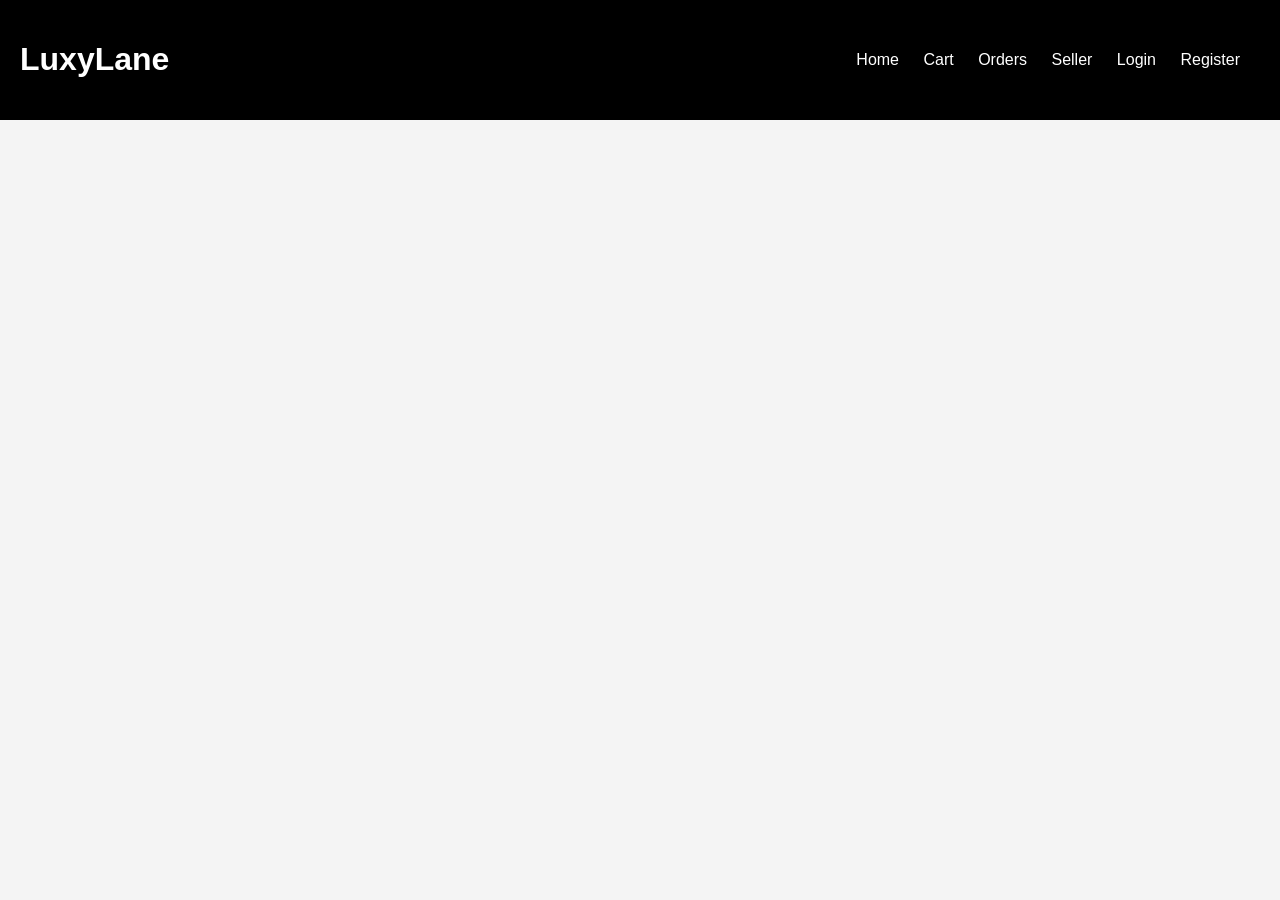
<file: FRONTEND/index.html>
<!DOCTYPE html>
<html>

<head>

    <title>LuxyLane</title>

    <style>

        body{
            font-family:Arial;
            margin:0;
            background:#f4f4f4;
        }

        header{
            background:black;
            color:white;
            padding:20px;
            display:flex;
            justify-content:space-between;
            align-items:center;
        }

        nav a{
            color:white;
            margin-left:20px;
            text-decoration:none;
        }

        .products{
            display:flex;
            flex-wrap:wrap;
            gap:20px;
            padding:20px;
        }

        .product-card{
            background:white;
            padding:20px;
            width:250px;
            border-radius:10px;
        }

        img{
            width:100%;
            height:200px;
            object-fit:cover;
        }

        button{
            width:100%;
            padding:10px;
            background:black;
            color:white;
            border:none;
            margin-top:10px;
            cursor:pointer;
        }

        #username{
            margin-left:20px;
            color:yellow;
        }

    </style>

</head>

<body>

<header>

    <h1>LuxyLane</h1>

    <nav>

        <a href="./index.html">
            Home
        </a>

        <a href="./pages/cart.html">
            Cart
        </a>

        <a href="./pages/orders.html">
            Orders
        </a>

        <a href="./pages/seller-dashboard.html">
            Seller
        </a>

        <a href="./pages/login.html"
        id="login-link">

            Login

        </a>

        <a href="./pages/register.html">

            Register

        </a>

        <a href="#"
        onclick="logout()"
        id="logout-link"
        style="display:none;">

            Logout

        </a>

        <span id="username">

        </span>

    </nav>

</header>

<section
class="products"
id="products-container">

</section>

<script>

let username =
localStorage.getItem("username");

if(username){

    document.getElementById(
        "username"
    ).innerText =

    "Hi, " + username;

    document.getElementById(
        "login-link"
    ).style.display = "none";

    document.getElementById(
        "logout-link"
    ).style.display = "inline";
}

function logout(){

    localStorage.clear();

    alert("Logged Out");

    window.location.reload();
}

async function fetchProducts(){

    let response = await fetch(
        "https://luxylane-backend.onrender.com/products"
    );

    let products = await response.json();

    let container =
    document.getElementById(
        "products-container"
    );

    container.innerHTML = "";

    products.forEach((product) => {

        container.innerHTML += `

        <div class="product-card">

            <img src="${product.image}">

            <h2>${product.name}</h2>

            <h3>₹${product.price}</h3>

            <p>${product.description}</p>

            <button onclick='addToCart(${JSON.stringify(product)})'>
                Add To Cart
            </button>

        </div>

        `;

    });

}

function addToCart(product){

    let cart =
    JSON.parse(localStorage.getItem("cart")) || [];

    cart.push(product);

    localStorage.setItem(
        "cart",
        JSON.stringify(cart)
    );

    alert("Added To Cart");
}

fetchProducts();

</script>

</body>

</html>
</file>
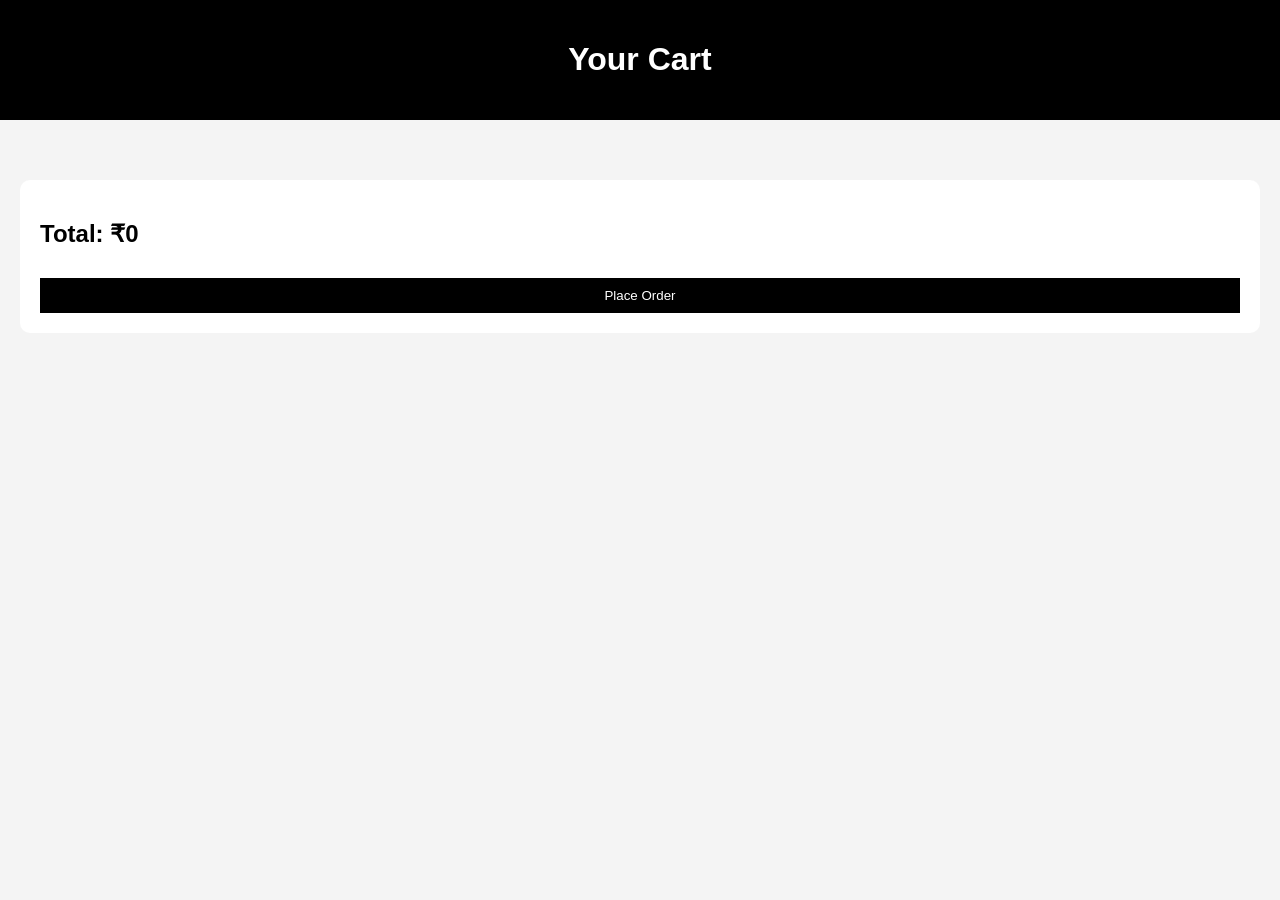
<file: FRONTEND/pages/cart.html>
<!DOCTYPE html>
<html>

<head>

    <title>Cart - LuxyLane</title>

    <style>

        body{
            font-family:Arial;
            margin:0;
            background:#f4f4f4;
        }

        header{
            background:black;
            color:white;
            padding:20px;
            text-align:center;
        }

        .cart-container{
            display:flex;
            flex-wrap:wrap;
            gap:20px;
            padding:20px;
        }

        .cart-card{
            background:white;
            width:250px;
            padding:20px;
            border-radius:10px;
        }

        img{
            width:100%;
            height:200px;
            object-fit:cover;
        }

        button{
            width:100%;
            padding:10px;
            background:black;
            color:white;
            border:none;
            margin-top:10px;
            cursor:pointer;
        }

        .checkout-box{
            background:white;
            padding:20px;
            margin:20px;
            border-radius:10px;
        }

    </style>

</head>

<body>

<header>

    <h1>Your Cart</h1>

</header>

<section
class="cart-container"
id="cart-container">

</section>

<div class="checkout-box">

    <h2 id="total-price">
        Total: ₹0
    </h2>

    <button onclick="placeOrder()">
        Place Order
    </button>

</div>

<script>

let cart =
JSON.parse(localStorage.getItem("cart")) || [];

let token =
localStorage.getItem("token");

let container =
document.getElementById("cart-container");

let total = 0;

container.innerHTML = "";

cart.forEach((product) => {

    total += Number(product.price);

    container.innerHTML += `

    <div class="cart-card">

        <img src="${product.image}">

        <h2>${product.name}</h2>

        <h3>₹${product.price}</h3>

        <p>${product.description}</p>

    </div>

    `;

});

document.getElementById(
    "total-price"
).innerText =

"Total: ₹" + total;

async function placeOrder(){

    if(!token){

        alert("Please Login First");

        return;
    }

    let response = await fetch(

        "https://luxylane-backend.onrender.com/products",

        {

            method:"POST",

            headers:{

                "Content-Type":"application/json",

                "Authorization": token
            },

            body: JSON.stringify({

                products: cart,

                totalPrice: total

            })

        }

    );

    let data = await response.text();

    alert(data);

    if(
        data ===
        "Order Placed Successfully"
    ){

        localStorage.removeItem("cart");

        window.location.reload();
    }
}

</script>

</body>

</html>
</file>
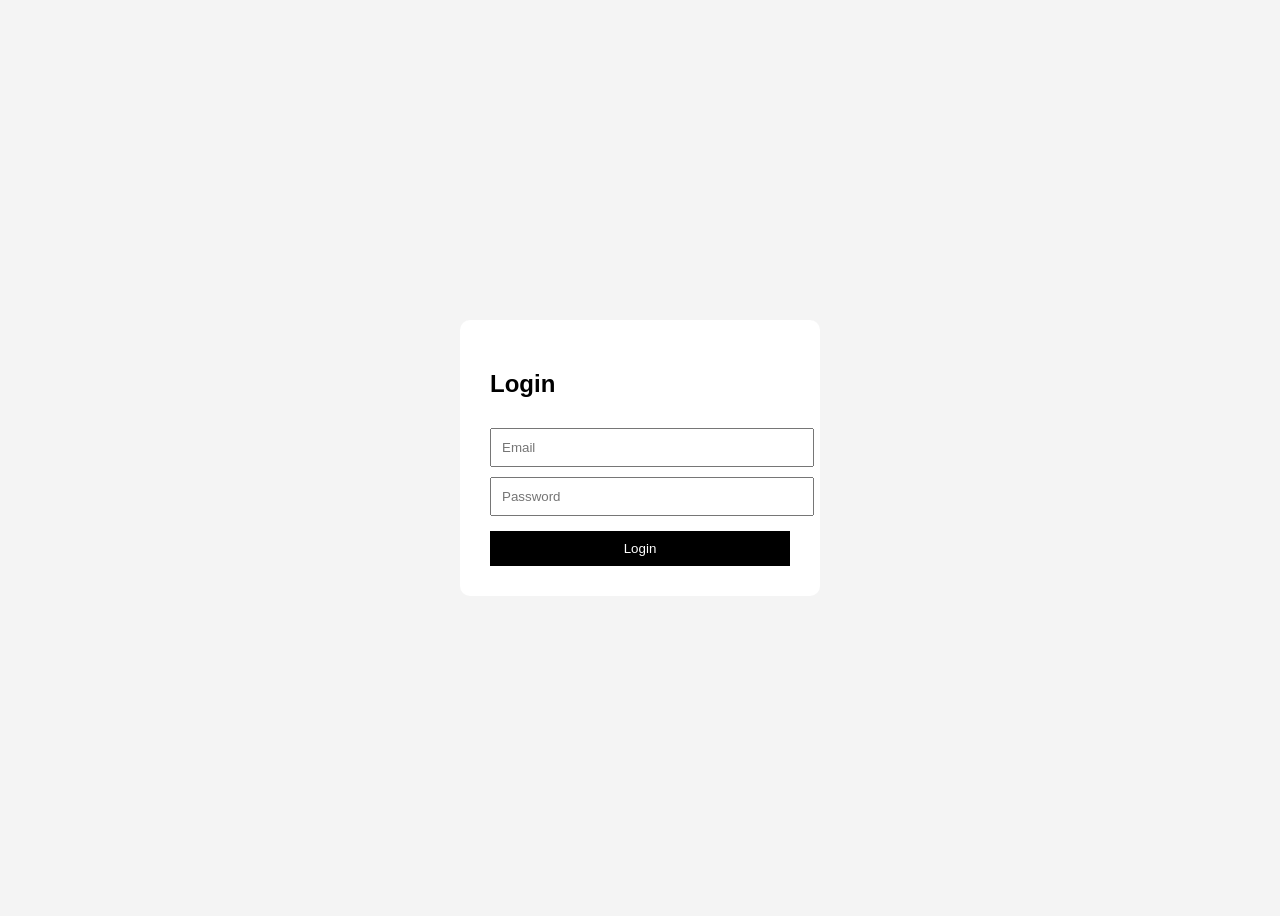
<file: FRONTEND/pages/login.html>
<!DOCTYPE html>
<html>

<head>

    <title>Login - LuxyLane</title>

    <style>

        body{
            font-family:Arial;
            background:#f4f4f4;
            display:flex;
            justify-content:center;
            align-items:center;
            height:100vh;
        }

        .login-box{
            background:white;
            padding:30px;
            width:300px;
            border-radius:10px;
        }

        input{
            width:100%;
            padding:10px;
            margin-top:10px;
        }

        button{
            width:100%;
            padding:10px;
            margin-top:15px;
            background:black;
            color:white;
            border:none;
        }

    </style>

</head>

<body>

<div class="login-box">

    <h2>Login</h2>

    <input
    type="email"
    id="email"
    placeholder="Email">

    <input
    type="password"
    id="password"
    placeholder="Password">

    <button onclick="loginUser()">
        Login
    </button>

</div>

<script>

async function loginUser(){

    let email =
    document.getElementById("email").value;

    let password =
    document.getElementById("password").value;

    let response = await fetch("https://luxylane-backend.onrender.com/login", {
            method:"POST",

            headers:{
                "Content-Type":"application/json"
            },

            body: JSON.stringify({

                email,
                password

            })

        }
    );

    let data = await response.json();

    if(data.success){

        localStorage.setItem(
            "token",
            data.token
        );

        localStorage.setItem(
            "username",
            data.username
        );

        alert("Login Successful");

        window.location.href =
        "../index.html";

    }

    else{

        alert("Invalid Credentials");
    }

}

</script>

</body>

</html>
</file>
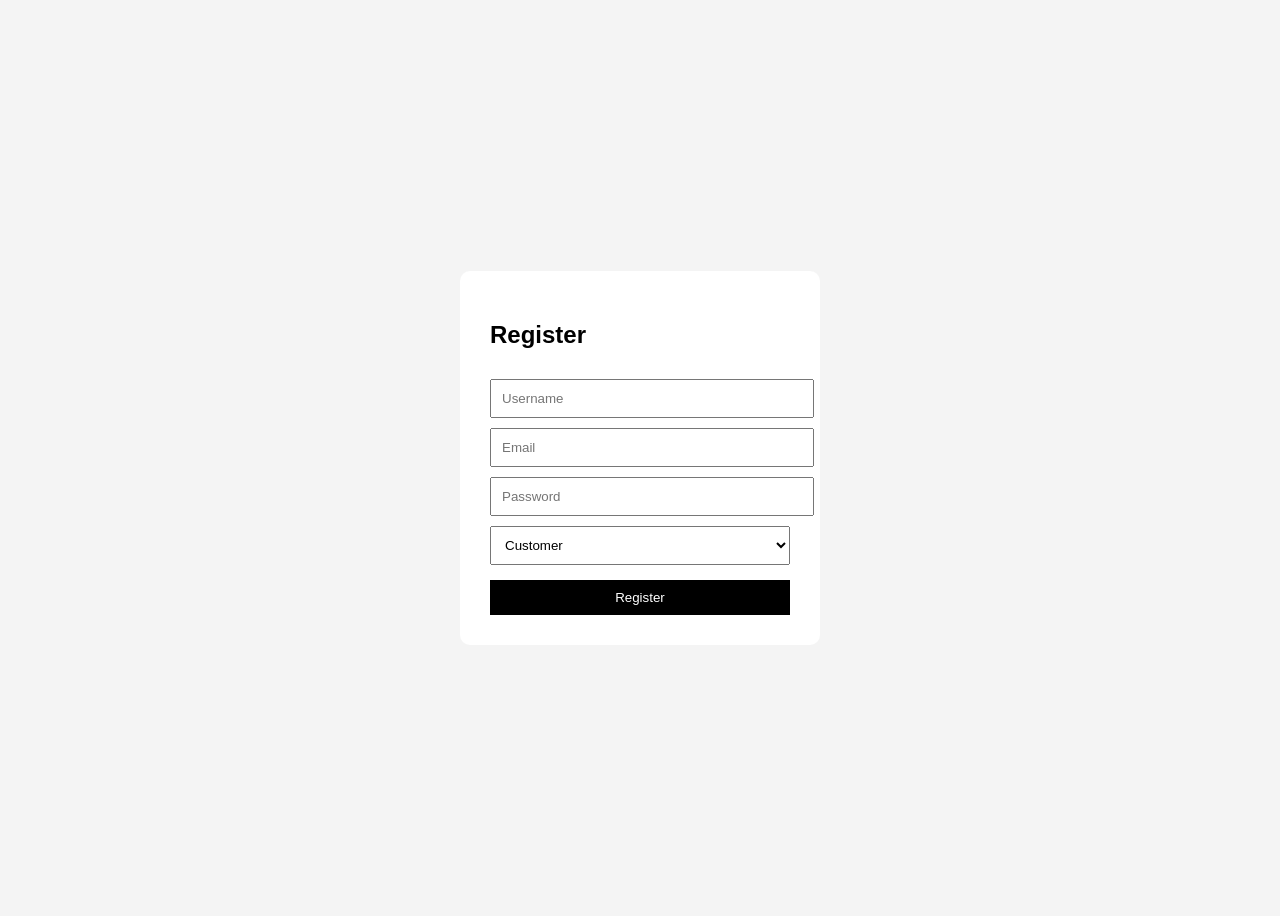
<file: FRONTEND/pages/register.html>
<!DOCTYPE html>
<html>

<head>

    <title>Register - LuxyLane</title>

    <style>

        body{
            font-family:Arial;
            background:#f4f4f4;
            display:flex;
            justify-content:center;
            align-items:center;
            height:100vh;
        }

        .register-box{
            background:white;
            padding:30px;
            width:300px;
            border-radius:10px;
        }

        input, select{
            width:100%;
            padding:10px;
            margin-top:10px;
        }

        button{
            width:100%;
            padding:10px;
            margin-top:15px;
            background:black;
            color:white;
            border:none;
        }

    </style>

</head>

<body>

<div class="register-box">

    <h2>Register</h2>

    <input
    type="text"
    id="username"
    placeholder="Username">

    <input
    type="email"
    id="email"
    placeholder="Email">

    <input
    type="password"
    id="password"
    placeholder="Password">

    <select id="role">

        <option value="customer">
            Customer
        </option>

        <option value="seller">
            Seller
        </option>

    </select>

    <button onclick="registerUser()">
        Register
    </button>

</div>

<script>

async function registerUser(){

    let username =
    document.getElementById("username").value;

    let email =
    document.getElementById("email").value;

    let password =
    document.getElementById("password").value;

    let role =
    document.getElementById("role").value;

    let response = await fetch(
        "https://luxylane-backend.onrender.com/products",
        {
            method:"POST",

            headers:{
                "Content-Type":"application/json"
            },

            body: JSON.stringify({

                username,
                email,
                password,
                role

            })

        }
    );

    let data = await response.text();

    alert(data);
}

</script>

</body>

</html>
</file>
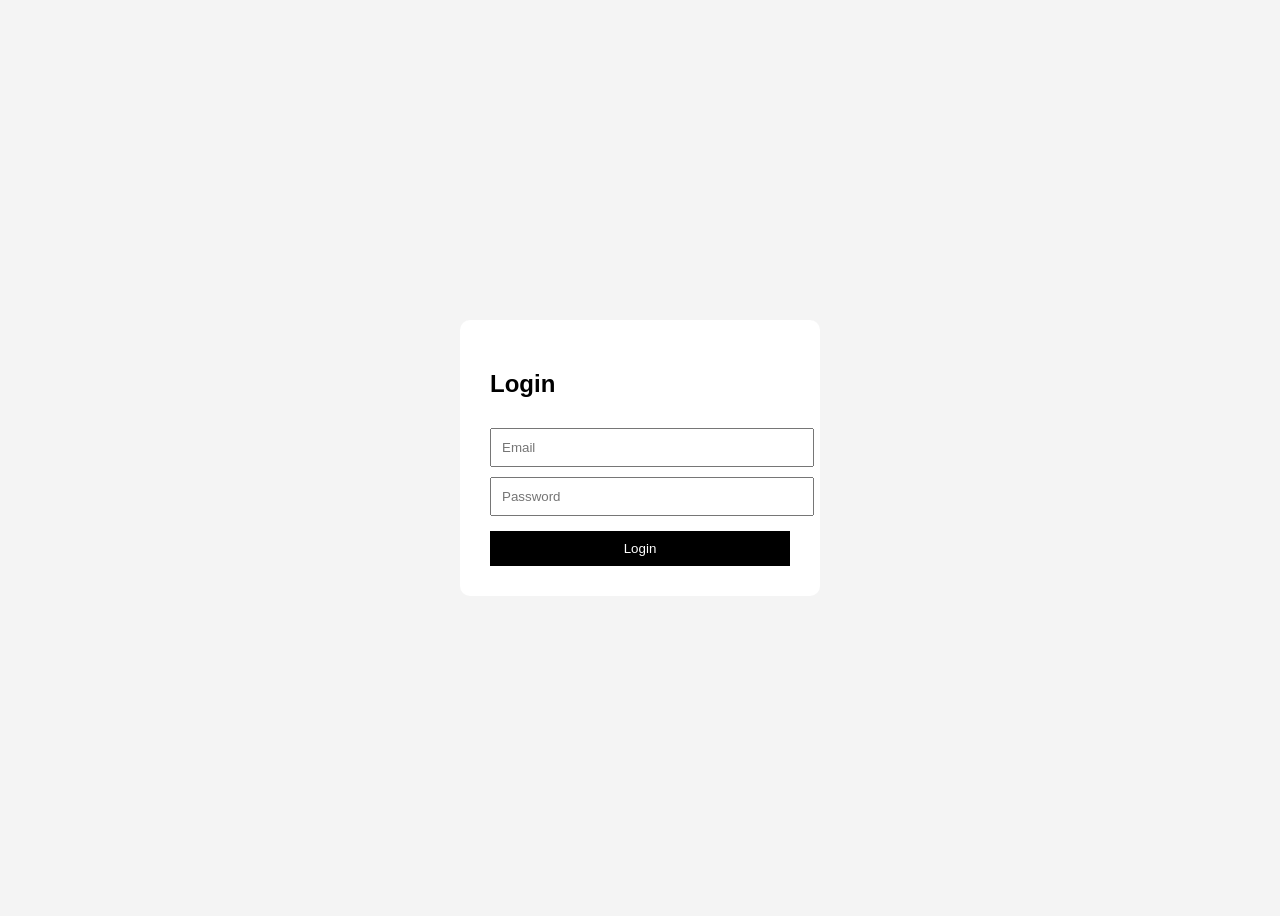
<file: FRONTEND/pages/seller-dashboard.html>
<!DOCTYPE html>
<html>

<head>

    <title>Seller Dashboard</title>

    <style>

        body{
            font-family:Arial;
            background:#f4f4f4;
            margin:0;
            padding:0;
        }

        header{
            background:black;
            color:white;
            padding:20px;
            text-align:center;
        }

        .form-container{
            background:white;
            width:350px;
            margin:40px auto;
            padding:30px;
            border-radius:10px;
        }

        input, textarea{
            width:100%;
            padding:10px;
            margin-top:10px;
        }

        button{
            width:100%;
            padding:12px;
            margin-top:15px;
            background:black;
            color:white;
            border:none;
            cursor:pointer;
        }

    </style>

</head>

<body>

<header>

    <h1>Seller Dashboard</h1>

</header>

<div class="form-container">

    <input
    type="text"
    id="product-name"
    placeholder="Product Name">

    <input
    type="text"
    id="product-price"
    placeholder="Product Price">

    <textarea
    id="product-description"
    placeholder="Product Description">
    </textarea>

    <input
    type="text"
    id="product-image"
    placeholder="Image URL">

    <button onclick="addProduct()">
        Add Product
    </button>

</div>

<script>

let token =
localStorage.getItem("token");

if(!token){

    alert("Please Login First");

    window.location.href =
    "login.html";
}

async function addProduct(){

    let productName =
    document.getElementById("product-name").value;

    let productPrice =
    document.getElementById("product-price").value;

    let productDescription =
    document.getElementById("product-description").value;

    let productImage =
    document.getElementById("product-image").value;

    let product = {

        name: productName,

        price: productPrice,

        description: productDescription,

        image: productImage
    };

    let response = await fetch(

        "https://luxylane-backend.onrender.com/products",

        {

            method:"POST",

            headers:{

                "Content-Type":"application/json",

                "Authorization": token
            },

            body: JSON.stringify(product)

        }

    );

    let data = await response.text();

    alert(data);
}

</script>

</body>

</html>
</file>
